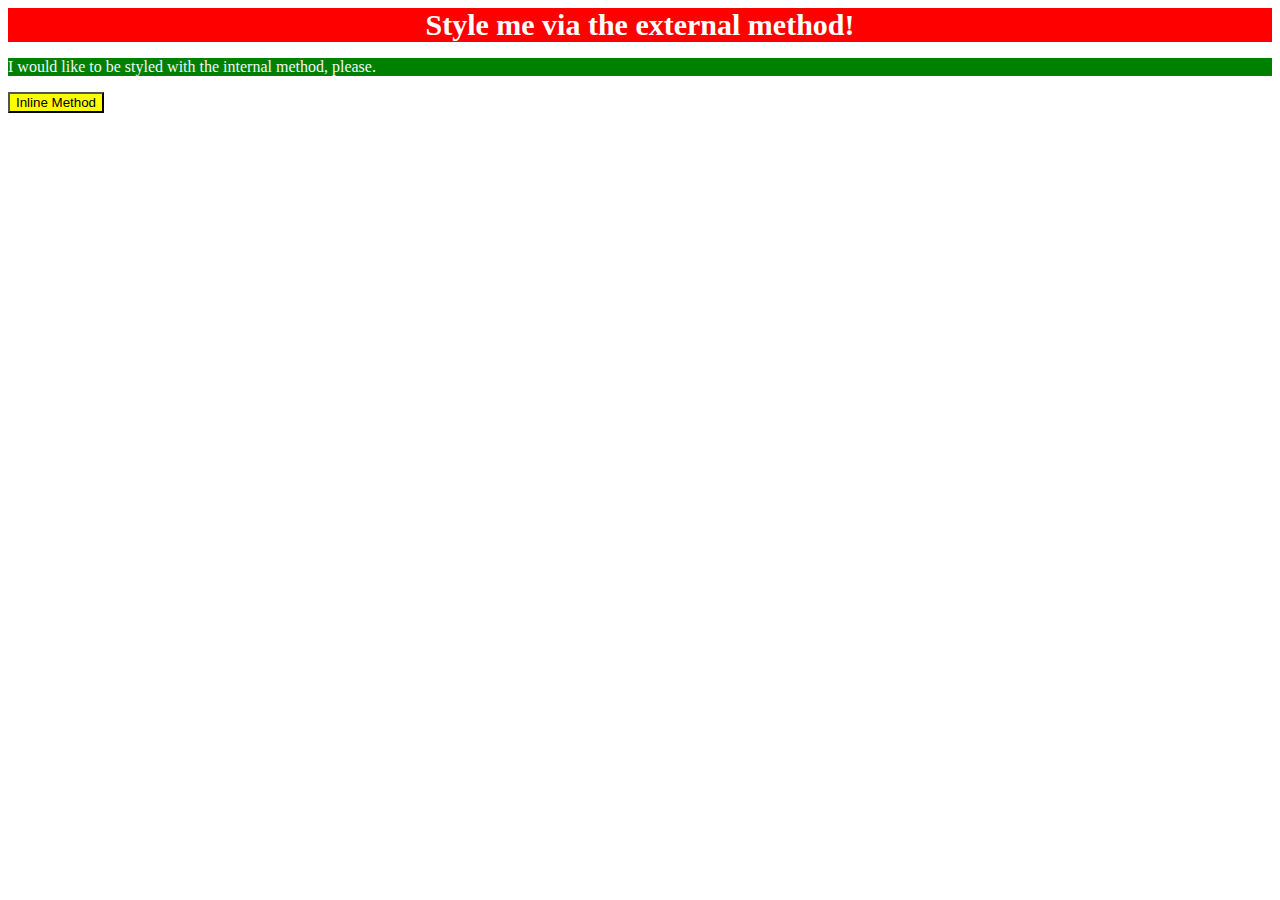
<file: foundations/intro-to-css/01-css-methods/index.html>
<!DOCTYPE html>
<html lang="en">
  <head>
    <meta charset="UTF-8">
    <meta http-equiv="X-UA-Compatible" content="IE=edge">
    <meta name="viewport" content="width=device-width, initial-scale=1.0">
    <link rel="stylesheet" href="style.css">
    <title>Methods for Adding CSS</title>
    <style>
      p {
        color:aliceblue;
        background-color: green;
      }
    </style>
  </head>
  <body>
    <div>Style me via the external method!</div>
    <p>I would like to be styled with the internal method, please.</p>
    <button style="color:black;background-color:yellow;">Inline Method</button>
  </body>
</html>
</file>
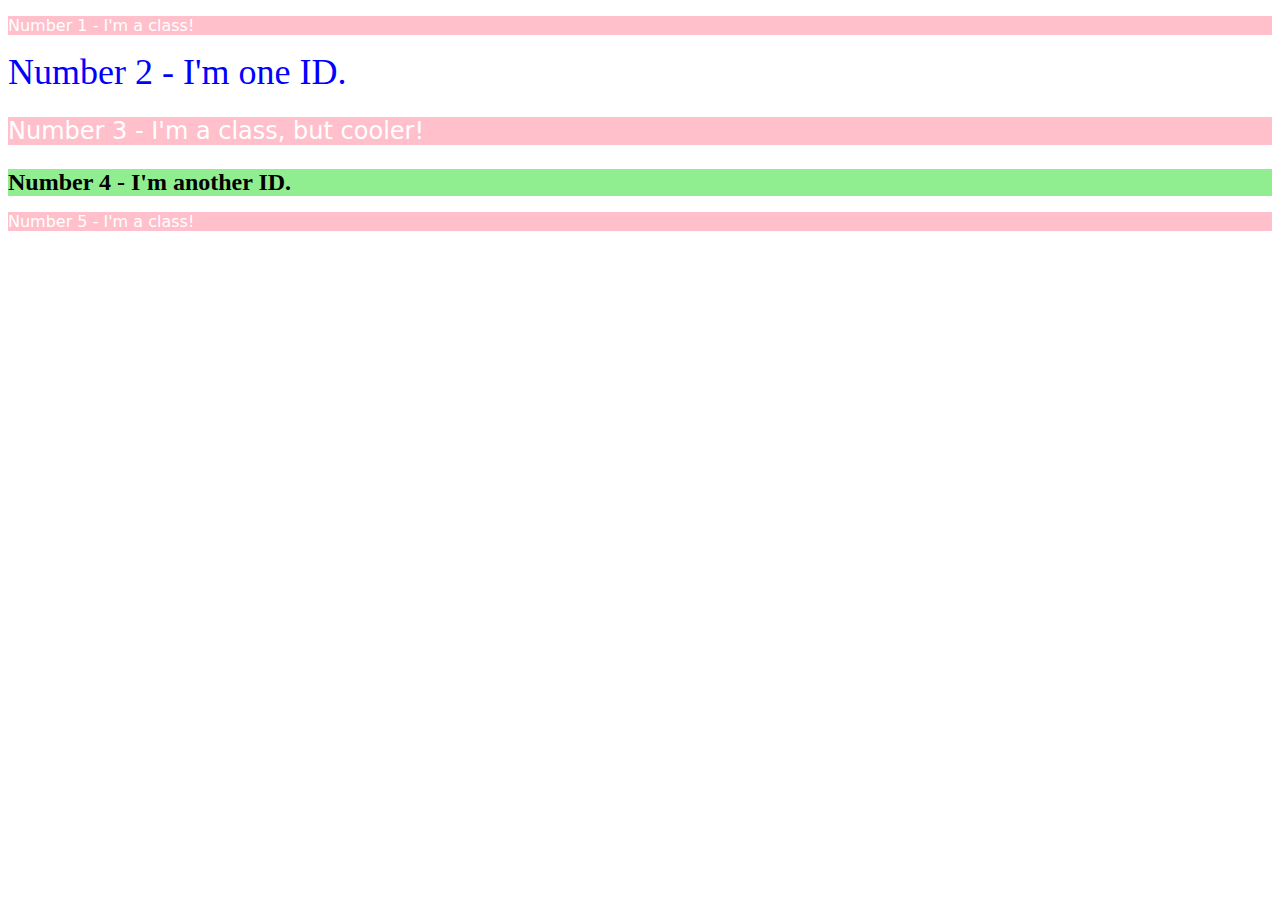
<file: foundations/intro-to-css/02-class-id-selectors/index.html>
<!DOCTYPE html>
<html lang="en">
  <head>
    <meta charset="UTF-8">
    <meta http-equiv="X-UA-Compatible" content="IE=edge">
    <meta name="viewport" content="width=device-width, initial-scale=1.0">
    <title>Class and ID Selectors</title>
    <link rel="stylesheet" href="style.css">
  </head>
  <body>
    <p class="odd">Number 1 - I'm a class!</p>
    <div id="unique">Number 2 - I'm one ID.</div>
    <p class="odd font24">Number 3 - I'm a class, but cooler!</p>
    <div class="four font24">Number 4 - I'm another ID.</div>
    <p class="odd">Number 5 - I'm a class!</p>
  </body>
</html>
</file>
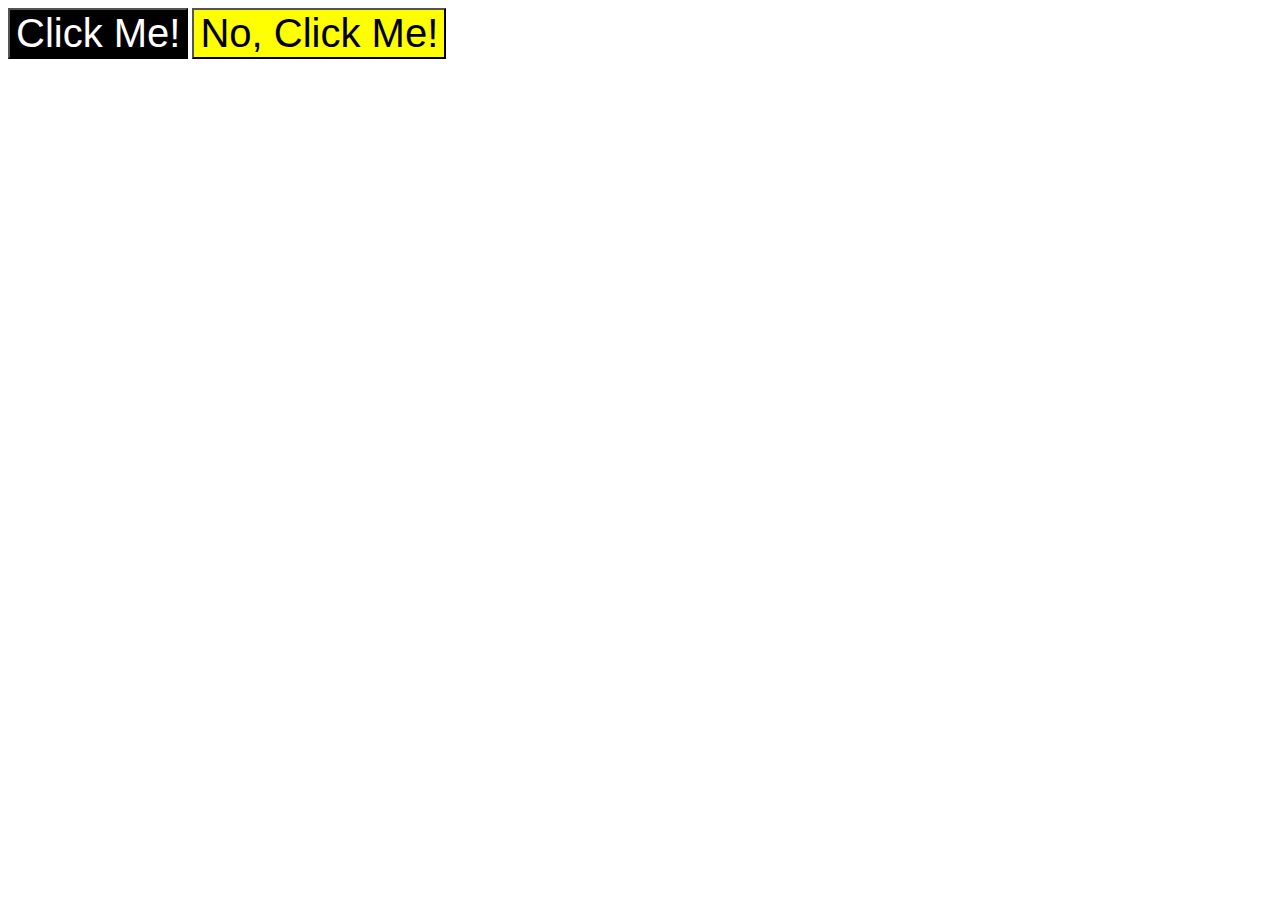
<file: foundations/intro-to-css/03-grouping-selectors/index.html>
<!DOCTYPE html>
<html lang="en">
  <head>
    <meta charset="UTF-8">
    <meta http-equiv="X-UA-Compatible" content="IE=edge">
    <meta name="viewport" content="width=device-width, initial-scale=1.0">
    <title>Grouping Selectors</title>
    <link rel="stylesheet" href="style.css">
  </head>
  <body>
    <button class="button1">Click Me!</button>
    <button class="button2">No, Click Me!</button>
  </body>
</html>
</file>
<file: foundations/intro-to-css/01-css-methods/style.css>
div{
    color: white;
    background-color: red;
    text-align: center;
    font-size: 30px;
    font-weight: bold;
}
</file>
<file: foundations/intro-to-css/02-class-id-selectors/style.css>
#unique{
    color: blue;
    font-size: 36px;
}
.odd{
    color: white;
    background-color: pink;
    font-family: Verdana, "DejaVu Sans", sans-serif;
}
.font24{
    font-size: 24px;
}
.four{
    background-color: lightgreen;
    font-weight: bold;
}
</file>
<file: foundations/intro-to-css/03-grouping-selectors/style.css>
.button1,.button2{
    font-family: Helvetica,'Times New Roman', sans-serif;
        font-size: 40px;
}
.button1{
    color: white;
    background-color: black;
}
.button2{
    color: black;
    background-color: yellow;
}
</file>
